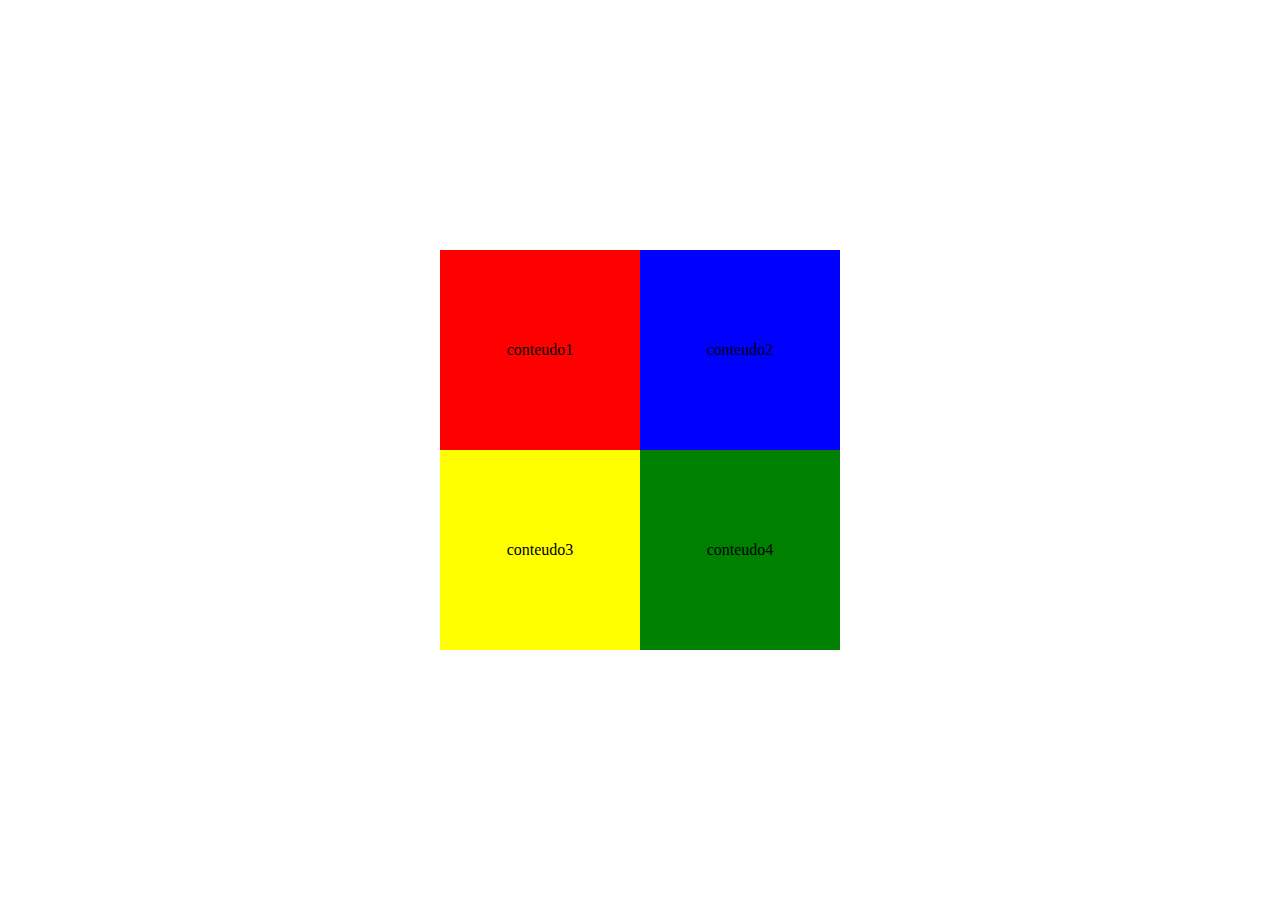
<file: index.html>
<!DOCTYPE html>
<html lang="pt-br">
<head>
    <meta charset="UTF-8">
    <meta http-equiv="X-UA-Compatible" content="IE=edge">
    <meta name="viewport" content="width=device-width, initial-scale=1.0">
    <link rel="stylesheet" href="index.css">
    <title>display</title>
</head>
<body>
    <div class="caixa">
        <div class="box clr-vermelha">conteudo1</div>
        <div class="box clr-azul">conteudo2</div>
        <div class="box clr-amarela">conteudo3</div>
        <div class="box clr-verde">conteudo4</div>
    </div>
</body>
</html>
</file>
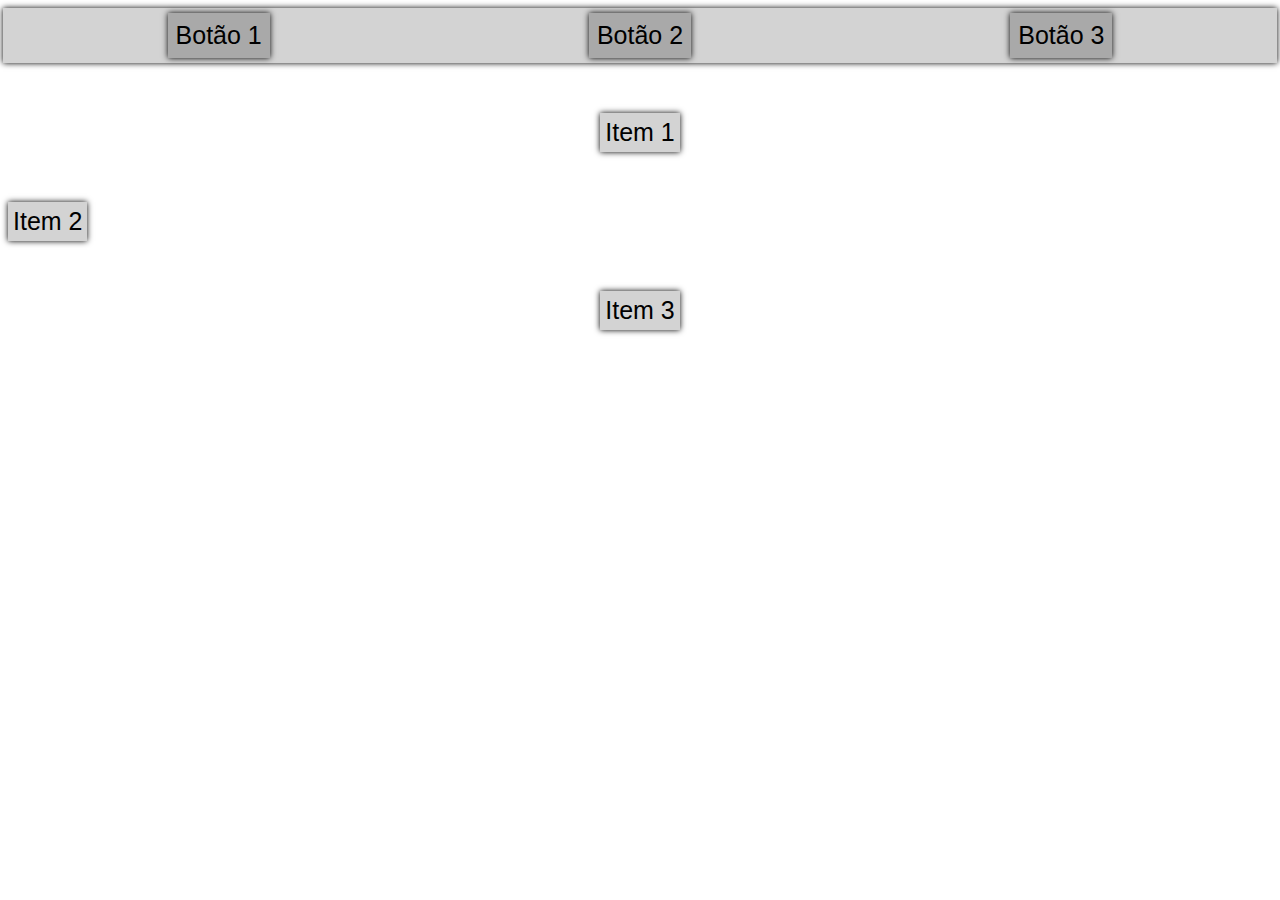
<file: desafio2.html>
<!DOCTYPE html>
<html lang="pr-bt">
<head>
    <meta charset="UTF-8">
    <meta http-equiv="X-UA-Compatible" content="IE=edge">
    <meta name="viewport" content="width=device-width, initial-scale=1.0">
    <link rel="stylesheet" href="styple.css">
    <title>Testando Propriedades</title>
</head>
<body>
    <div class=" full item">
        <button type="button"class="botao">Botão 1</button>
        <button type="button"class="botao">Botão 2</button>
        <button type="button"class="botao">Botão 3</button>
    </div>
        <div class="item">Item 1</div>
        <div class="item left">Item 2</div>
        <div class="item">Item 3</div>
</body>
</html>
</file>
<file: index.css>
*{
    padding: 0;
    margin: 0;
}
body{
    display:flex;
    justify-content:center;
    align-items:center;
    height: 100vh;
}
.caixa{
    display:flex;
    width: 400px;
    flex-wrap: wrap;
}
.box{
    text-align: center;
    height: 200px;
    width: 200px;
    line-height:200px
}
.clr-vermelha{
background-color: red;
}
.clr-azul{
    background-color:blue;
}
.clr-amarela{
    background-color:yellow;
}
.clr-verde{
    background-color:green;
}
</file>
<file: styple.css>
body{
    display:flex;
    align-items:center;
    flex-direction:column;
    gap:50px;
    font-family:'Franklin Gothic Medium', 'Arial Narrow', Arial, sans-serif;
}
.item{
    display:flex;
    justify-content:space-around;
    background-color:lightgray;
    font-size:25px;
    padding:5px;
    box-shadow: 0 0 6px rgba(0,0,0);
}
.botao{
    font-size:25px;
    font-family: inherit;
    padding:8px;
    background-color:darkgray;
    border:none;
    cursor:pointer;
    box-shadow: 0 0 6px rgba(0,0,0);
}
.full{
    width:100%;
}
.left{
    align-self: flex-start;
}
</file>
